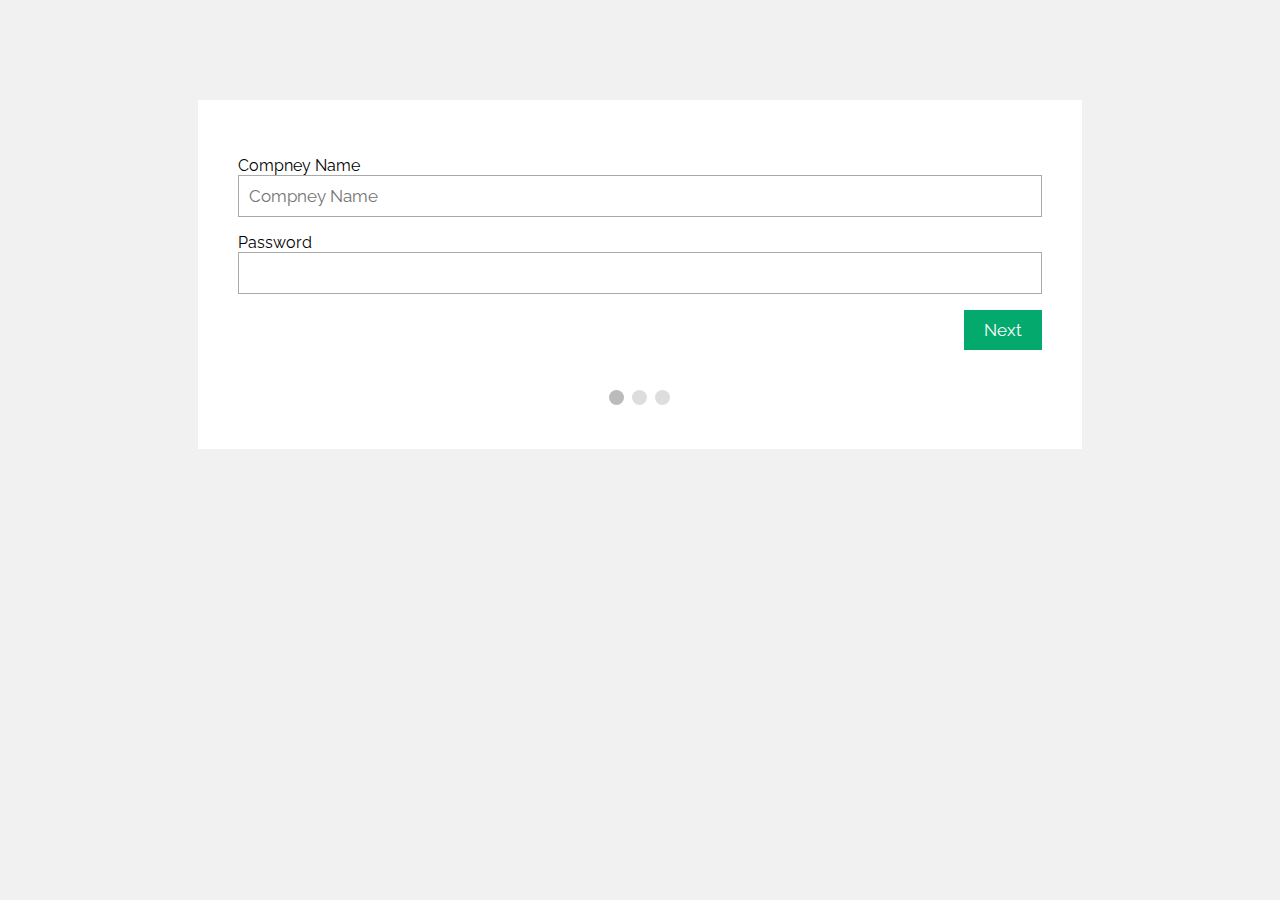
<file: admin/index.html>
<!DOCTYPE html>
<html>
<meta name="viewport" content="width=device-width, initial-scale=1.0">
<link href="https://fonts.googleapis.com/css?family=Raleway" rel="stylesheet">
<style>
* {
  box-sizing: border-box;
}

body {
  background-color: #f1f1f1;
}

#regForm {
  background-color: #ffffff;
  margin: 100px auto;
  font-family: Raleway;
  padding: 40px;
  width: 70%;
  min-width: 300px;
}

h1 {
  text-align: center;  
}

input {
  padding: 10px;
  width: 100%;
  font-size: 17px;
  font-family: Raleway;
  border: 1px solid #aaaaaa;
}

/* Mark input boxes that gets an error on validation: */
input.invalid {
  background-color: #ffdddd;
}

/* Hide all steps by default: */
.tab {
  display: none;
}

button {
  background-color: #04AA6D;
  color: #ffffff;
  border: none;
  padding: 10px 20px;
  font-size: 17px;
  font-family: Raleway;
  cursor: pointer;
}

button:hover {
  opacity: 0.8;
}

#prevBtn {
  background-color: #bbbbbb;
}

/* Make circles that indicate the steps of the form: */
.step {
  height: 15px;
  width: 15px;
  margin: 0 2px;
  background-color: #bbbbbb;
  border: none;  
  border-radius: 50%;
  display: inline-block;
  opacity: 0.5;
}

.step.active {
  opacity: 1;
}

/* Mark the steps that are finished and valid: */
.step.finish {
  background-color: #04AA6D;
}
</style>
<body>

<form id="regForm" action="/action_page.php">
<!-- One "tab" for each step in the form: -->
  <div class="tab">
    <p><label for="Compneyname">Compney Name</label><br>
<input type="text"  placeholder="Compney Name" oninput="this.className = ''" name="Compneyname"></p>
    <p><label for="Password">Password</label><br><input type="password" tplaceholder="*****" oninput="this.className = ''" name="Password"></p>
  </div>
  <div class="tab">
    <input type="radio" id="Pharma_API" name="Compney_type" value="Pharma_API">
<label for="Pharma_API">Pharma - API</label><br>
<input type="radio" id="Pharma_Formulation" name="Compney_type" value="Pharma_Formulation">
<label for="Pharma_Formulation">Pharma - Formulation</label><br>
<input type="radio" id="Fondary" name="Compney_type" value="Fondary">
<label for="Fondary">Fondary</label> 
<input type="radio" id="Chemicals" name="Compney_type" value="Chemicals">
<label for="Chemicals">Chemicals</label> 

    
  </div>
  <div class="tab">
  <input type="checkbox" id="certficate1" name="certficate1" value="NOC_CCA">
  <label for="certficate1">NOC/CCA</label><br>
  <input type="checkbox" id="certficate2" name="certficate2" value="ARC">
  <label for="certficate2">ARC</label><br>
  <input type="checkbox" id="certficate3" name="certficate3" value="Form5">
  <label for="certficate3">Form 5</label><br><br>
  <input type="checkbox" id="certficate4" name="certficate4" value="NOTICE">
  <label for="certficate4">NOTICE</label><br><br>
  <input type="checkbox" id="certficate5" name="certficate5" value="Treatment_Facilities">
  <label for="certficate5">Treatment Facilities</label><br><br>
  </div>


 <!--  <div class="tab">Login Info:
    <p><input placeholder="Username..." oninput="this.className = ''" name="uname"></p>
    <p><input placeholder="Password..." oninput="this.className = ''" name="pword" type="password"></p>
  </div>
 -->
  <div style="overflow:auto;">
    <div style="float:right;">
      <button type="button" id="prevBtn" onclick="nextPrev(-1)">Previous</button>
      <button type="button" id="nextBtn" onclick="nextPrev(1)">Next</button>
    </div>
  </div>
  <!-- Circles which indicates the steps of the form: -->
  <div style="text-align:center;margin-top:40px;">
    <span class="step"></span>
    <span class="step"></span>
    <span class="step"></span>
  </div>
</form>

<script>
var currentTab = 0; // Current tab is set to be the first tab (0)
showTab(currentTab); // Display the current tab

function showTab(n) {
  // This function will display the specified tab of the form...
  var x = document.getElementsByClassName("tab");
  x[n].style.display = "block";
  //... and fix the Previous/Next buttons:
  if (n == 0) {
    document.getElementById("prevBtn").style.display = "none";
  } else {
    document.getElementById("prevBtn").style.display = "inline";
  }
  if (n == (x.length - 1)) {
    document.getElementById("nextBtn").innerHTML = "Submit";
  } else {
    document.getElementById("nextBtn").innerHTML = "Next";
  }
  //... and run a function that will display the correct step indicator:
  fixStepIndicator(n)
}

function nextPrev(n) {
  // This function will figure out which tab to display
  var x = document.getElementsByClassName("tab");
  // Exit the function if any field in the current tab is invalid:
  if (n == 1 && !validateForm()) return false;
  // Hide the current tab:
  x[currentTab].style.display = "none";
  // Increase or decrease the current tab by 1:
  currentTab = currentTab + n;
  // if you have reached the end of the form...
  if (currentTab >= x.length) {
    // ... the form gets submitted:
    document.getElementById("regForm").submit();
    return false;
  }
  // Otherwise, display the correct tab:
  showTab(currentTab);
}

function validateForm() {
  // This function deals with validation of the form fields
  var x, y, i, valid = true;
  x = document.getElementsByClassName("tab");
  y = x[currentTab].getElementsByTagName("input");
  // A loop that checks every input field in the current tab:
  for (i = 0; i < y.length; i++) {
    // If a field is empty...
    if (y[i].value == "") {
      // add an "invalid" class to the field:
      y[i].className += " invalid";
      // and set the current valid status to false
      valid = false;
    }
  }
  // If the valid status is true, mark the step as finished and valid:
  if (valid) {
    document.getElementsByClassName("step")[currentTab].className += " finish";
  }
  return valid; // return the valid status
}

function fixStepIndicator(n) {
  // This function removes the "active" class of all steps...
  var i, x = document.getElementsByClassName("step");
  for (i = 0; i < x.length; i++) {
    x[i].className = x[i].className.replace(" active", "");
  }
  //... and adds the "active" class on the current step:
  x[n].className += " active";
}
</script>

</body>
</html>
</file>
